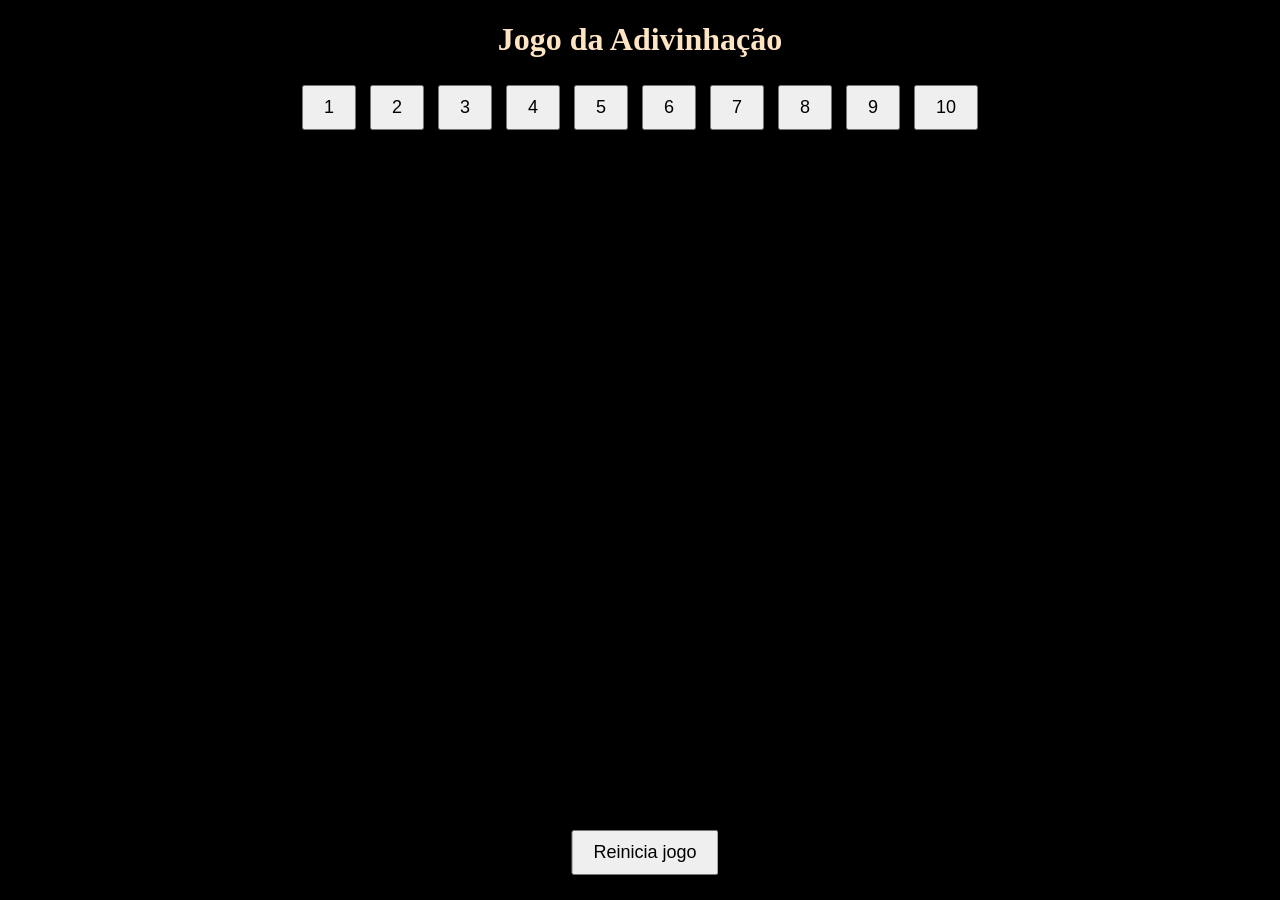
<file: index.html>
<!DOCTYPE html>
<html lang="pt-BR">
<head>
    <meta charset="UTF-8">
    <meta name="viewport" content="width=device-width, initial-scale=1.0">
    <title>Jogo da Adivinhação</title>
    <link rel="stylesheet" href="customização.css">
    
        
   
</head>
<body>
    <h1>Jogo da Adivinhação</h1>

    <!-- Botões de 1 a 10 -->
    <button id="botao1">1</button>
    <button id="botao2">2</button>
    <button id="botao3">3</button>
    <button id="botao4">4</button>
    <button id="botao5">5</button>
    <button id="botao6">6</button>
    <button id="botao7">7</button>
    <button id="botao8">8</button>
    <button id="botao9">9</button>
    <button id="botao10">10</button>
    
    <button id="reiniciar">Reinicia jogo</button>

    <!-- Div para exibir o resultado -->
    <div id="resultado"></div>

    <script>
        let numeroCorreto; // Número correto gerado aleatoriamente
        let jogoAtivo=true
        let tentativas=2;

        // Função para iniciar o jogo
        function iniciarJogo() {
            numeroCorreto = Math.floor(Math.random() * 10) + 1; // Gera um número entre 1 e 10
            console.log("Número correto (para teste):", numeroCorreto); // Apenas para depuração
            jogoAtivo= true;
            tentativas=2;

            for (let  i= 1; i<=10;i++) {
                document.getElementById(`botao${i}`).classList.remove('desabilitado');
            }
        }

        function finalizarJogo() {
        jogoAtivo=false;
            for (let  i= 1; i<=10;i++){
                document.getElementById(`botao${i}`).classList.add('desabilitado');
            }
        }
        
        
        function jogar(escolhaUsuario) {
            let resultado = "";

            if (parseInt(escolhaUsuario) === numeroCorreto) {
                resultado = `🎉 Parabéns! Você acertou o número correto: ${numeroCorreto}.`;
                finalizarJogo(); // Reinicia o jogo com um novo número
            } else {
                tentativas--;
                if(tentativas ===0){
                    resultado = `❌ Você errou! Não tem mais tentativas. O número correto era ${numeroCorreto}".`;
                finalizarJogo()
            } else{
                resultado=`❌ Você errou! Tente novamente. Você tem ${tentativas} tentativa(s) restante(s).`;
            }
        } 

            document.getElementById("resultado").innerHTML= resultado;
        }

        // Associando os botões à função
        for (let i = 1; i <= 10; i++) {
            document.getElementById(`botao${i}`).onclick = function() {
                if (jogoAtivo){
                    jogar(i) ;
                }
            };
        }

    document.getElementById("reiniciar").onclick=function() {
    console.log("reiniciar o jogo...");
    iniciarJogo();
    document.getElementById("resultado").innerText="";
};
       

// Inicia o jogo ao carregar a página
        iniciarJogo();
       

    </script>
    
</body>
</html>
</file>
<file: customização.css>
body {
    text-align: center;
    background-color: black
}

button {
    padding: 10px 20px;
    font-size: 18px;
    margin: 5px;
    cursor: pointer;
    transition: background-color 0.3s ease
}
button:hover{
    background-color: rgb(88, 88, 86);
}

h1 {
    color: bisque
}

#resultado {
    margin-top: 20px;
    font-size: 20px;
    font-weight: bold;
    color:azure
}
    
    #reiniciar {
        position: fixed;  /* Fixa o botão na tela */
    bottom: 20px;     /* Coloca o botão 20px acima da parte inferior da tela */
    left: 50%;        /* Coloca o botão no centro horizontal */
    transform: translateX(-50%);  /* Ajusta o botão para ficar exatamente no centro */
    }
    button:disabled{
        background-color: gray; /* Cor do botão quando desabilitado */
    cursor: not-allowed;     /* Cursor de "não permitido" */
    opacity: 0.6;            /* Torna o botão um pouco mais transparente */
    }
</file>
